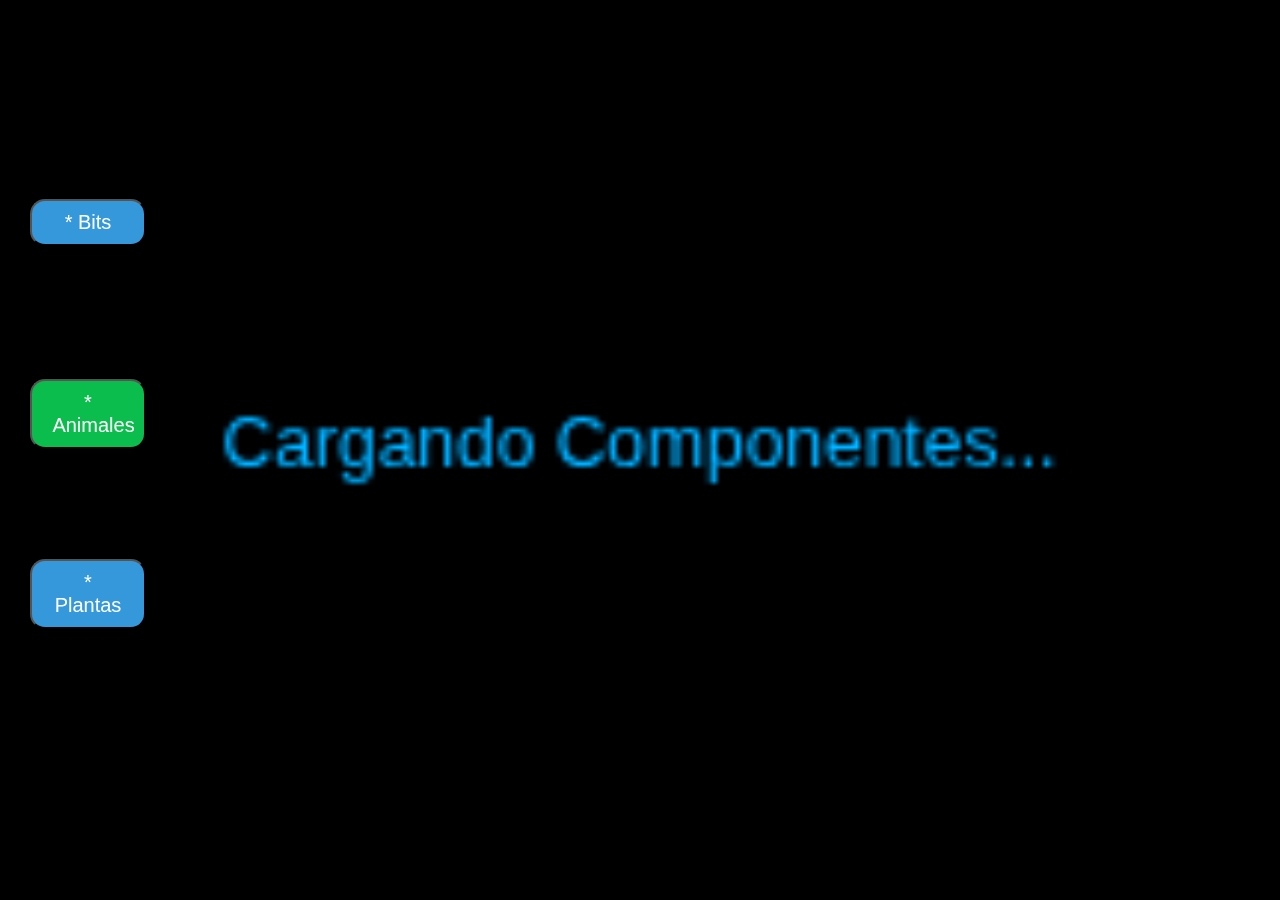
<file: animales.html>
<!DOCTYPE html>
<html>
	<head>
	  <title>FZT - Realidad Aumentada</title>
	  <meta name="viewport" content="width=device-width, minimum-scale=1.0, maximum-scale=1.0" />
	  <meta charset="utf-8"/>
	  <link rel="stylesheet" type="text/css" href="css/style.css">
	  <script type="text/javascript" src="js/libs/awe-v8.js"></script>
	  <script type="text/javascript" src="js/libs/awe-loader.js"></script>
	  <script type="text/javascript" src="js/scriptA.js"></script>
	</head>
	<body>
		<div id="menu-back"></div>
		<div id="menu">
			<div class="list"></div>
			<div class="list">
				<button onclick="window.location.href='index.html'">* Bits</button>
			</div>
			<div class="list">
				<button class="active" href="animales.html" onclick="window.location.href='animales.html'">* Animales</button>
			</div>
			<div class="list">
				<button href="plantas.html" onclick="window.location.href='plantas.html'">* Plantas</button>
			</div>
		</div>
		<canvas id="debugCanvas"></canvas>
  		<div id="container"></div>
	</body>

</html>
</file>
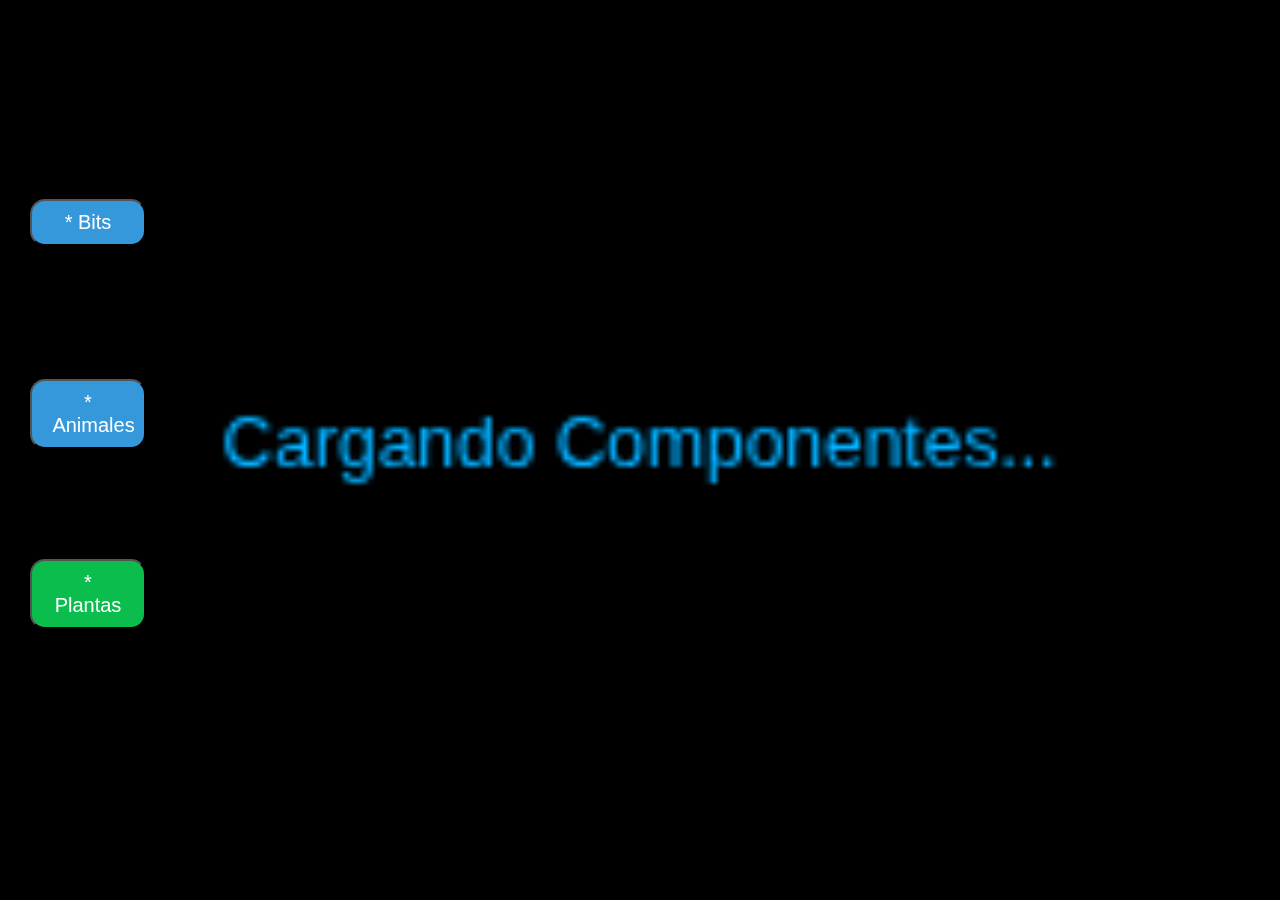
<file: plantas.html>
<!DOCTYPE html>
<html>
	<head>
	  <title>FZT - Realidad Aumentada</title>
	  <meta name="viewport" content="width=device-width, minimum-scale=1.0, maximum-scale=1.0" />
	  <meta charset="utf-8"/>
	  <link rel="stylesheet" type="text/css" href="css/style.css">
	  <script type="text/javascript" src="js/libs/awe-v8.js"></script>
	  <script type="text/javascript" src="js/libs/awe-loader.js"></script>
	  <script type="text/javascript" src="js/scriptP.js"></script>
	</head>
	<body>
		<div id="menu-back"></div>
		<div id="menu">
			<div class="list"></div>
			<div class="list">
				<button onclick="window.location.href='index.html'">* Bits</button>
			</div>
			<div class="list">
				<button href="animales.html" onclick="window.location.href='animales.html'">* Animales</button>
			</div>
			<div class="list">
				<button class="active" href="plantas.html" onclick="window.location.href='plantas.html'">* Plantas</button>
			</div>
		</div>
		<canvas id="debugCanvas"></canvas>
  		<div id="container"></div>
	</body>

</html>
</file>
<file: css/style.css>
* {
	margin: 0;
	padding: 0;
}
#container {
	position: absolute;
	left: 0;
	top: 0;
	bottom: 0;
	right: 0;
	overflow: hidden;
}
#debugCanvas {
  position: absolute;
  z-index: 990;
  opacity: 0.5;
  top: 50%;
  left: 50%;
  transform: translate(-50%, -50%);
}

#menu-back{
	z-index: 995;
	position: absolute;
	background-color: black;
	opacity: 0.5;
	width: 15%;
	height: 100%;
}
#menu{
	z-index: 999;
	position: absolute;
	width: 15%;
	height: 100%;
}
.list{
	width: 100%;
	height: 20%;
	vertical-align: middle;
	text-align: center;
}

button {
  background: #3498db;
  /*background-image: -webkit-linear-gradient(top, #3498db, #2980b9);
  background-image: -moz-linear-gradient(top, #3498db, #2980b9);
  background-image: -ms-linear-gradient(top, #3498db, #2980b9);
  background-image: -o-linear-gradient(top, #3498db, #2980b9);
  background-image: linear-gradient(to bottom, #3498db, #2980b9);*/
  -webkit-border-radius: 15;
  -moz-border-radius: 15;
  border-radius: 15px;
  font-family: Arial;
  color: #ffffff;
  font-size: 20px;
  padding: 10px 20px 10px 20px;
  text-decoration: none;
  margin-left: -1rem;
  margin-top: 10%;
  width: 60%;
}
.active{
	background: #0BBD4C;
}

button:hover {
  background: #3cb0fd;
  /*background-image: -webkit-linear-gradient(top, #3cb0fd, #3498db);
  background-image: -moz-linear-gradient(top, #3cb0fd, #3498db);
  background-image: -ms-linear-gradient(top, #3cb0fd, #3498db);
  background-image: -o-linear-gradient(top, #3cb0fd, #3498db);
  background-image: linear-gradient(to bottom, #3cb0fd, #3498db);*/
  text-decoration: none;
}
</file>
